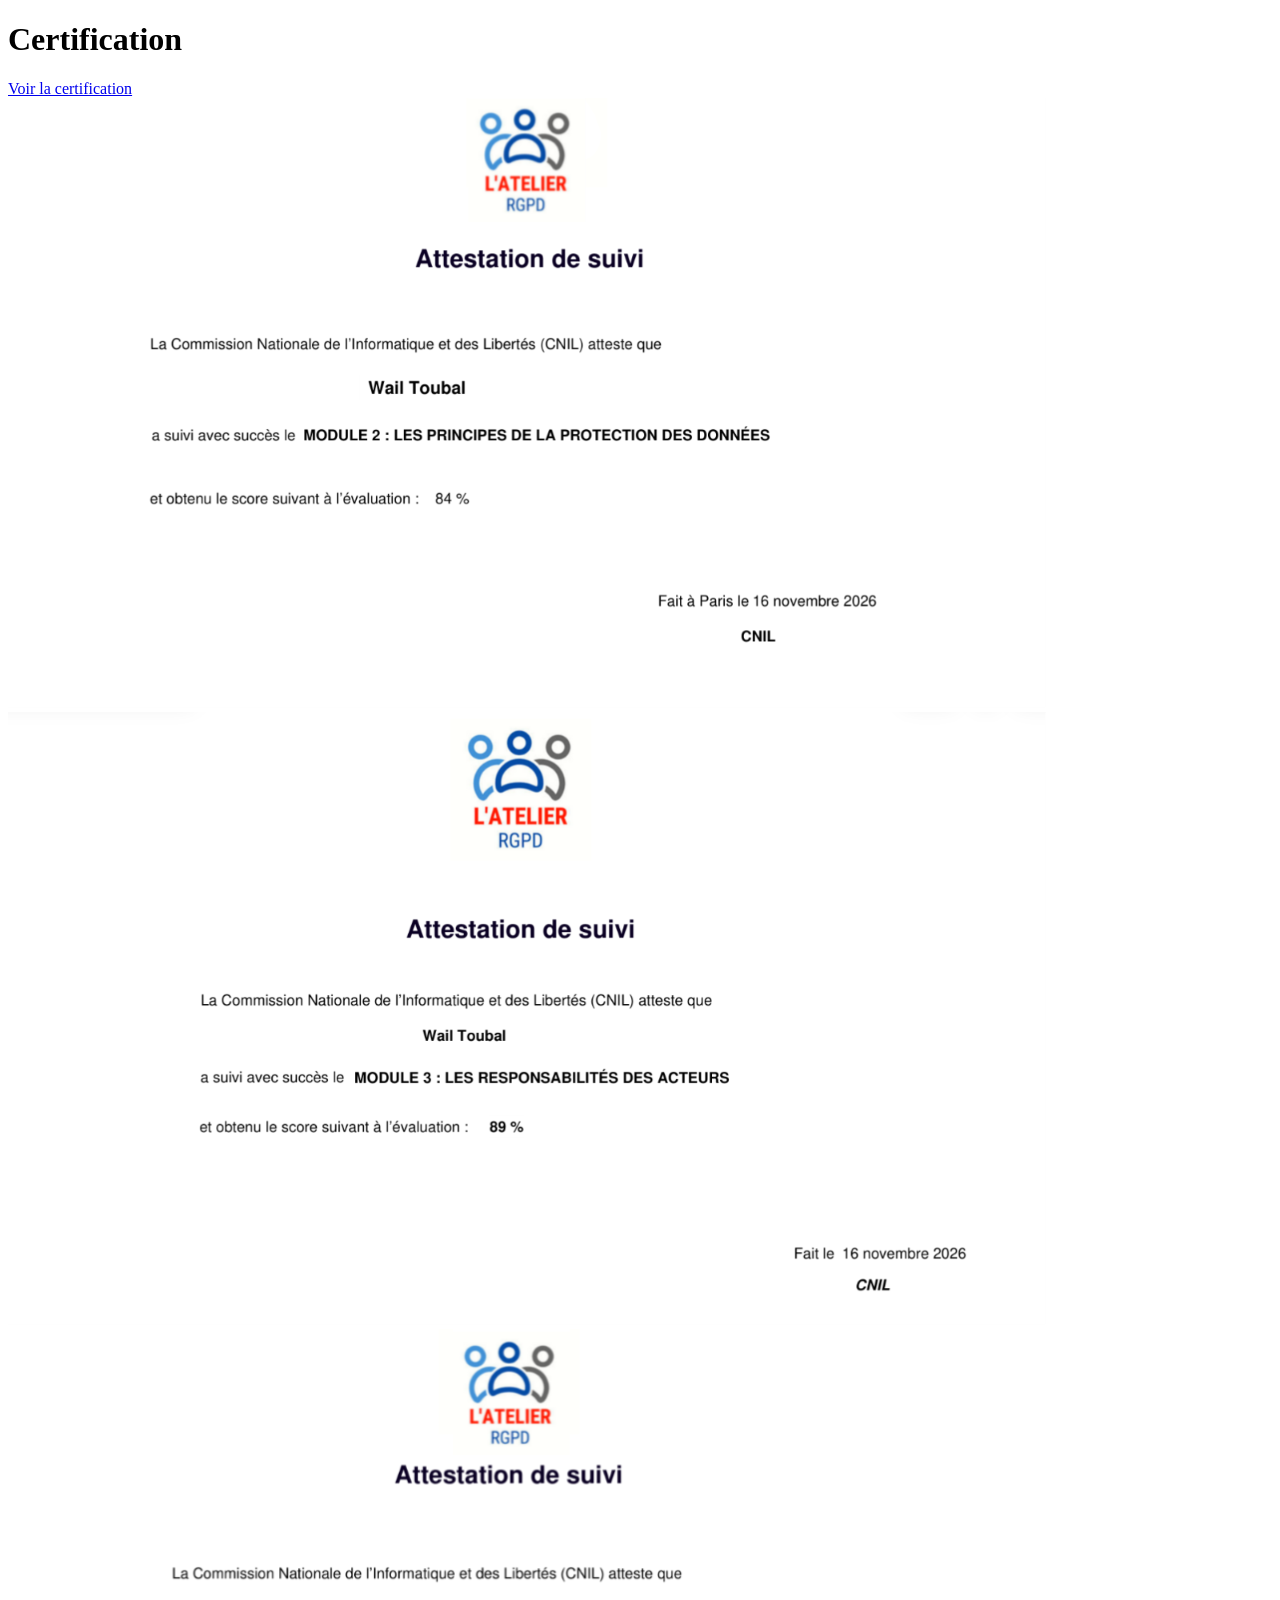
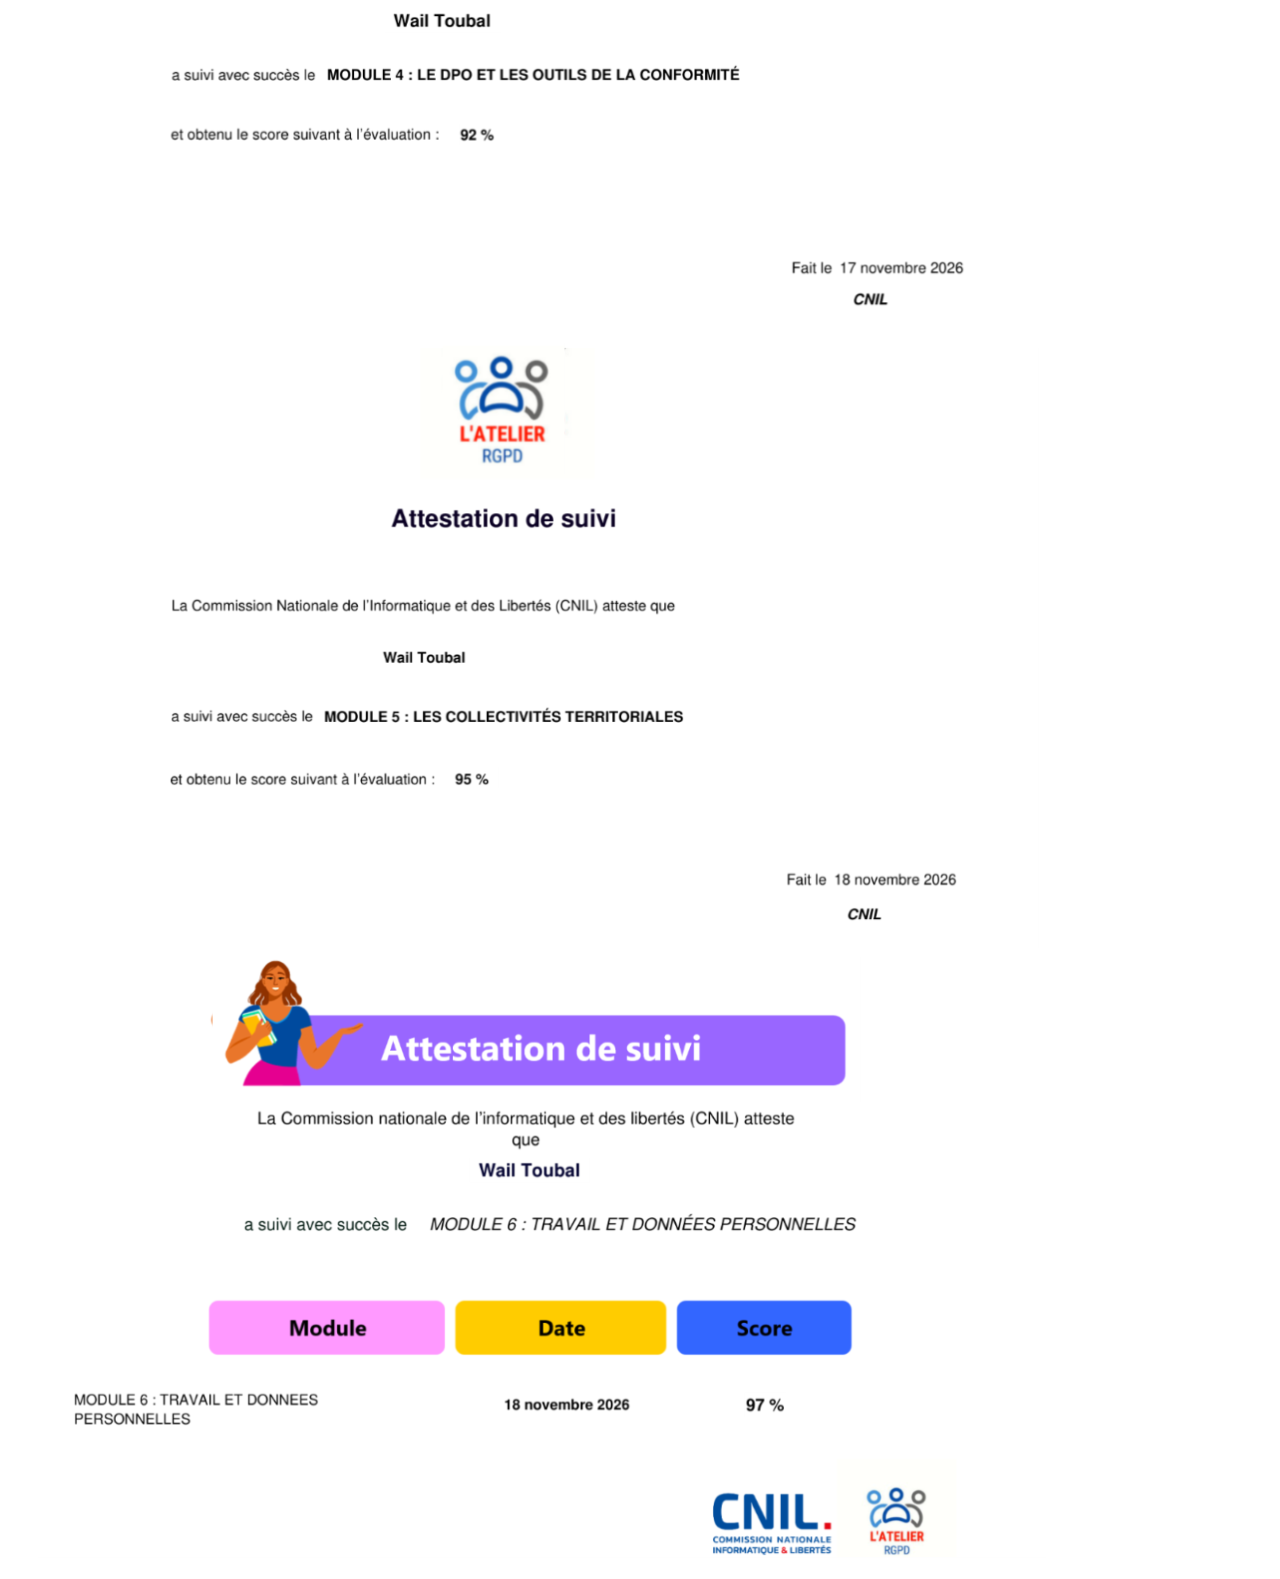
<file: projet13.html>
<!DOCTYPE html>
<html lang="fr">
<head>
  <meta charset="UTF-8">
  <meta name="viewport" content="width=device-width, initial-scale=1.0">
  <title>Projet 13</title>
</head>
<body>
  <header>
    <h1> Certification </h1>
  </header>
  <main>
    <a href="Certificat_ module 1.pdf">Voir la certification</a>
    <section aria-label="Images des certifications">
      <img src="certif2.png" alt="Certification 2" style="max-width: 100%; height: auto;">
      <img src="certif3.png" alt="Certification 3" style="max-width: 100%; height: auto;">
      <img src="certif4.png" alt="Certification 4" style="max-width: 100%; height: auto;">
      <img src="certif5.png" alt="Certification 5" style="max-width: 100%; height: auto;">
      <img src="certif6.png" alt="Certification 6" style="max-width: 100%; height: auto;">
    </section>
  </main>
</body>
</html>
</file>
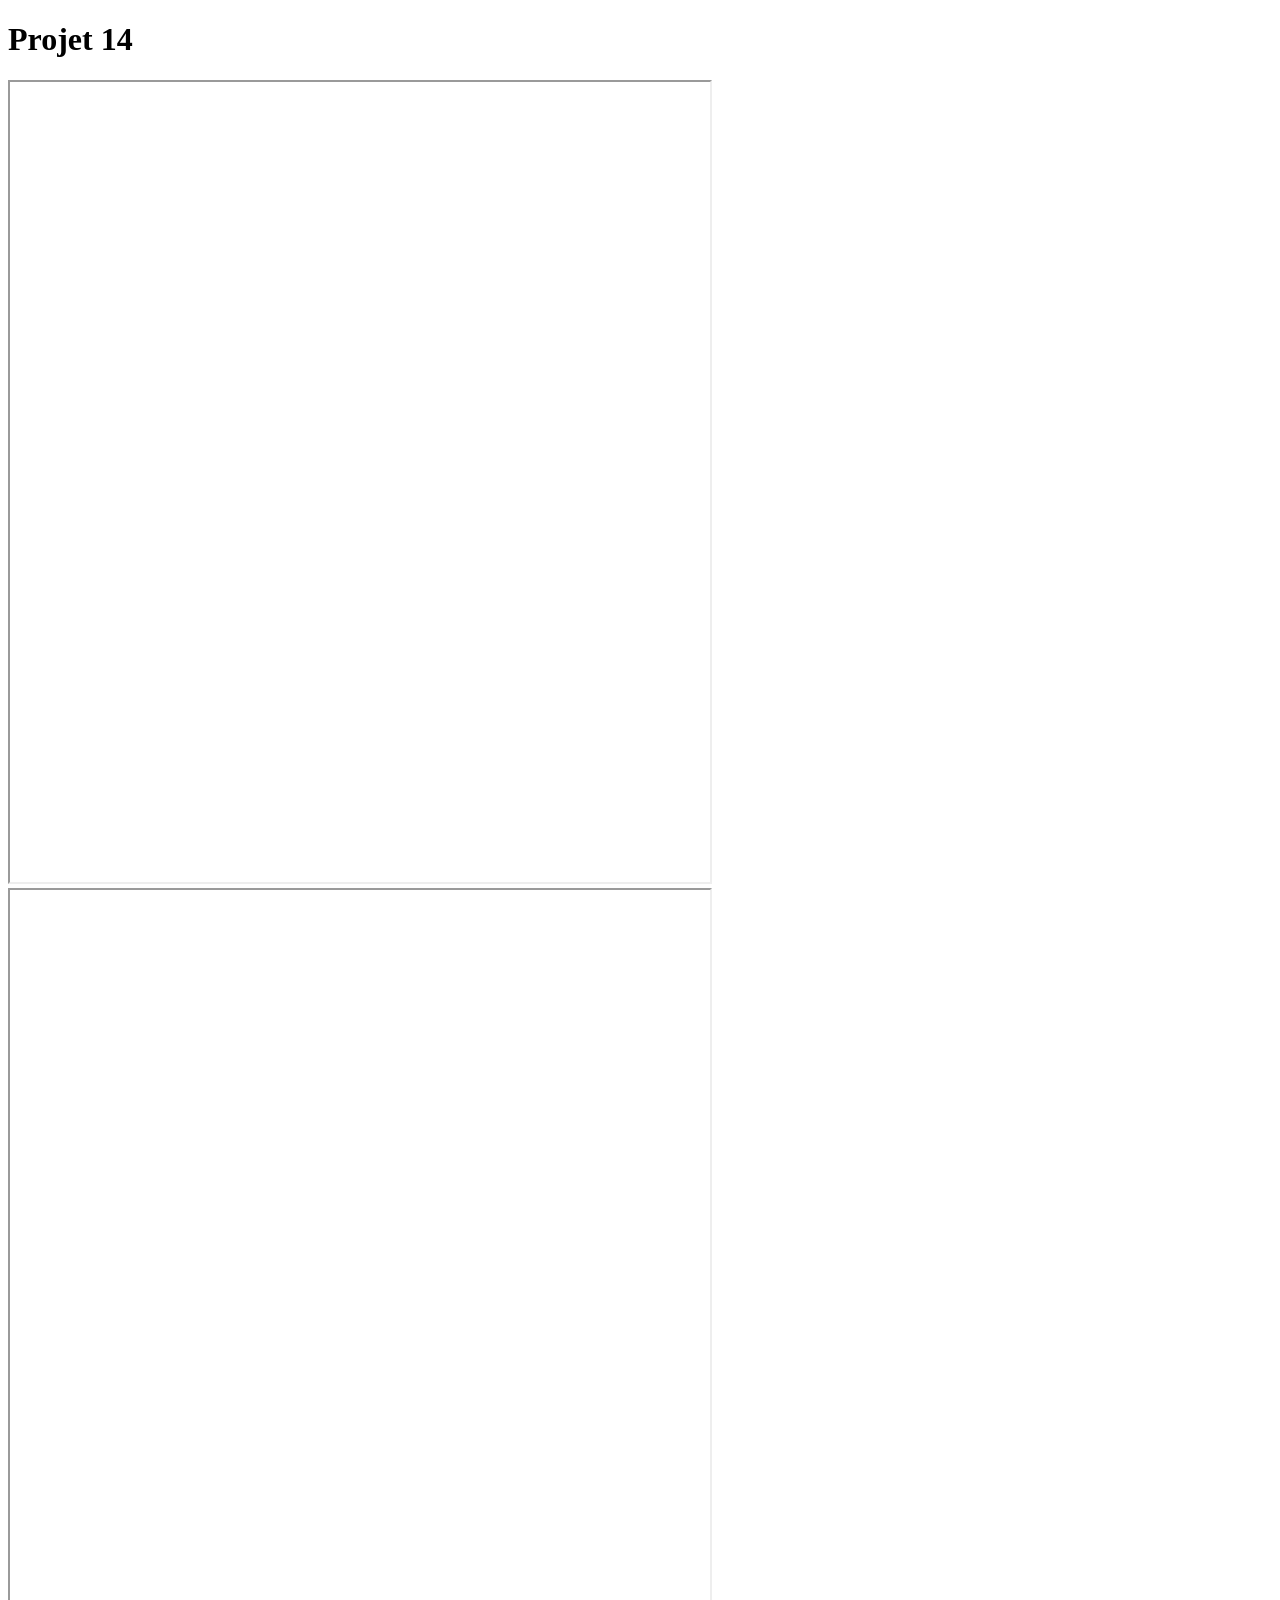
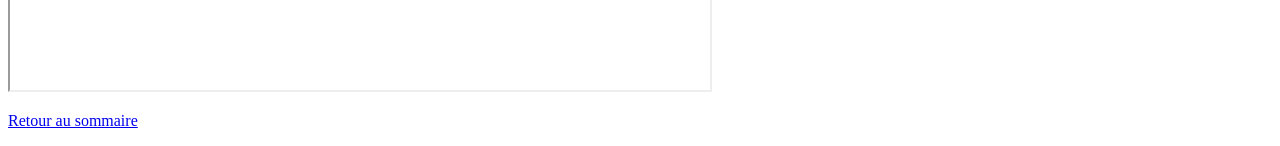
<file: projet14.html>
<!DOCTYPE html>
<html lang="fr">
<head>
  <meta charset="UTF-8">
  <meta name="viewport" content="width=device-width, initial-scale=1.0">
  <title>Projet 14</title>
</head>
<body>
  <h1>Projet 14</h1>

  <iframe src="P14.pdf" title="Premier fichier PDF" width="700" height="800"></iframe>
  <iframe src="P14-2.pdf" title="Deuxième fichier PDF" width="700" height="800"></iframe>

  <p><a href="index.html">Retour au sommaire</a></p>
</body>
</html>
</file>
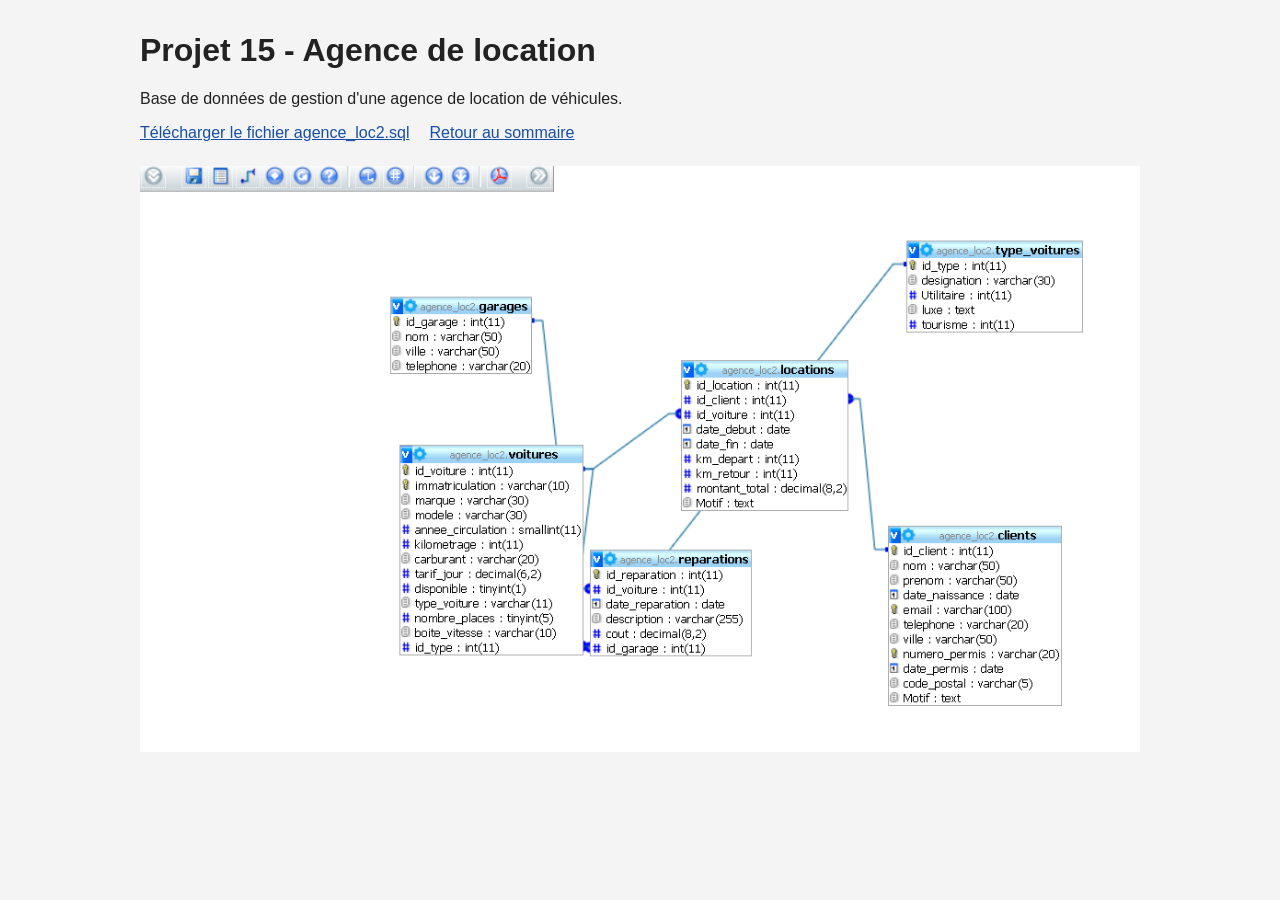
<file: projet15.html>
<!DOCTYPE html>
<html lang="fr">
<head>
  <meta charset="UTF-8">
  <meta name="viewport" content="width=device-width, initial-scale=1.0">
  <title>Projet 15 - Agence de location</title>
  <style>
    body {
      margin: 0;
      padding: 32px 20px;
      font-family: Arial, sans-serif;
      color: #222;
      background: #f4f4f4;
    }

    main {
      max-width: 1000px;
      margin: 0 auto;
    }

    h1 {
      margin-top: 0;
    }

    img {
      display: block;
      width: 100%;
      height: auto;
      margin: 24px 0;
    }

    a {
      color: #174ea6;
    }

    .actions {
      display: flex;
      flex-wrap: wrap;
      gap: 20px;
    }
  </style>
</head>
<body>
  <main>
    <h1>Projet 15 - Agence de location</h1>
    <p>Base de données de gestion d'une agence de location de véhicules.</p>
    <div class="actions">
      <a href="agence_loc2.sql" download>Télécharger le fichier agence_loc2.sql</a>
      <a href="index.html">Retour au sommaire</a>
    </div>
    <img src="capturebase.png" alt="Capture de la base de données de l'agence de location">
  </main>
</body>
</html>
</file>
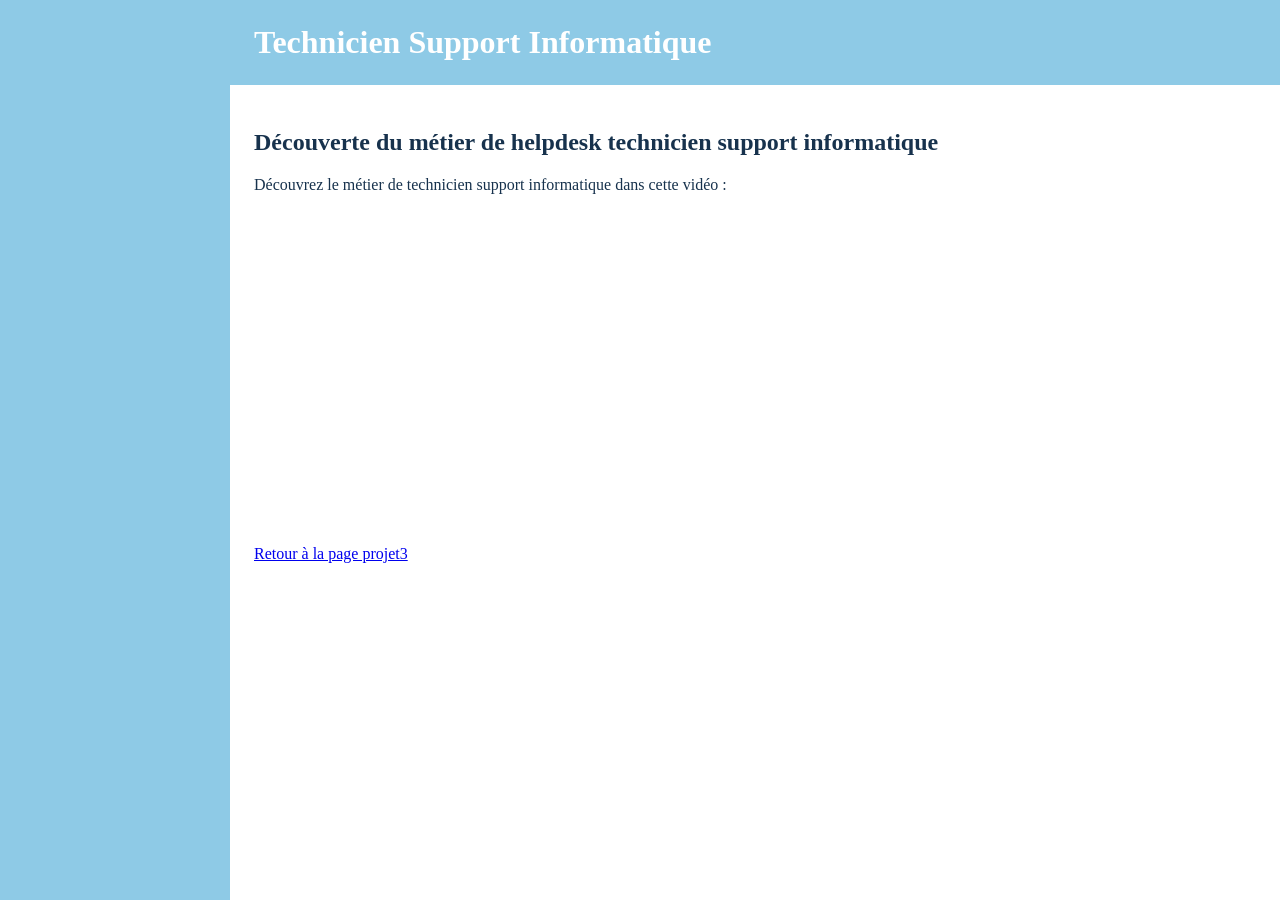
<file: video1.html>
<!DOCTYPE html>
<html lang="fr">
<head>
<meta charset="UTF-8">
<meta name="viewport" content="width=device-width, initial-scale=1.0">
<title>Technicien support informatique</title>

</head>

<body leftmargin="0" topmargin="0" marginwidth="0" marginheight="0" text="#17324d">
<table width="100%" height="100%" cellspacing="0" cellpadding="0" border="0">
<tr>
<td width="230" height="100%" bgcolor="#8ecae6" valign="top" style="height: 100vh;">
</td>
<td valign="top">
	<table width="100%" cellspacing="0" cellpadding="24" border="0" bgcolor="#8ecae6">
		<tr>
		<td><font color="#ffffff" size="6"><b>Technicien Support Informatique</b></font></td>
			</tr>
		</table>
			<table width="100%" cellspacing="0" cellpadding="24" border="0">
				<tr>
					<td>
						<h2>Découverte du métier de helpdesk technicien support informatique </h2>
						<p>Découvrez le métier de technicien support informatique dans cette vidéo :</p>
						<iframe width="100%" height="315" src="https://www.youtube.com/embed/hCaMIOPYFVE" title="Vidéo sur le métier de technicien support informatique" frameborder="0" allow="accelerometer; autoplay; clipboard-write; encrypted-media; gyroscope; picture-in-picture; web-share" referrerpolicy="strict-origin-when-cross-origin" allowfullscreen></iframe>
						<p><a href="projet3.html">Retour à la page projet3</a></p>
					</td>
				</tr>
			</table>
		</td>
	</tr>
</table>

</body>
</html>
</file>
